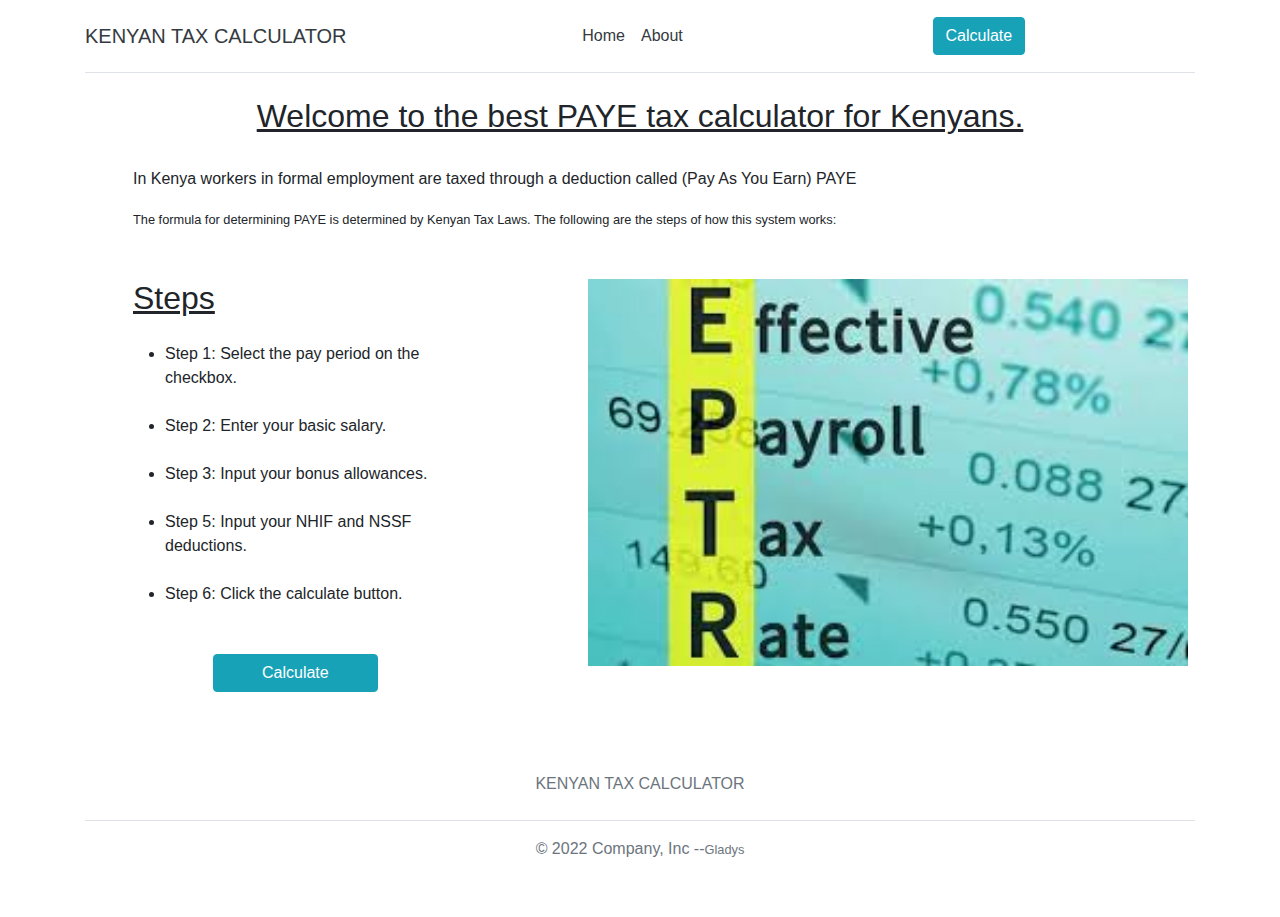
<file: index.html>
<!DOCTYPE html>
<html lang="en">

<head>
    <meta charset="UTF-8">
    <meta http-equiv="X-UA-Compatible" content="IE=edge">
    <meta name="viewport" content="width=device-width, initial-scale=1.0">
    <link rel="stylesheet" href="https://stackpath.bootstrapcdn.com/bootstrap/4.5.2/css/bootstrap.min.css"
        integrity="sha384-JcKb8q3iqJ61gNV9KGb8thSsNjpSL0n8PARn9HuZOnIxN0hoP+VmmDGMN5t9UJ0Z" crossorigin="anonymous">
    <link rel="stylesheet" href="./assets/css/style.css">
    <title>Kenyan Tax application</title>
</head>

<body>
    <div class="container">
        <header
            class="d-flex flex-wrap align-items-center justify-content-center justify-content-md-between py-3 mb-4 border-bottom">
            <a class="navbar-brand text-dark" href="#">KENYAN TAX CALCULATOR</a>

            <ul class="nav col-12 col-md-auto mb-2 justify-content-center mb-md-0">
                <li><a href="#" class="text-dark nav-link px-2 link-secondary">Home</a></li>
                <li><a href="#" class="text-dark nav-link px-2 link-dark">About</a></li>
            </ul>

            <div class="col-md-3 text-end">
                <a href="./assets/tax.html"><button href="./assets/tax.html" type="button"
                        class="btn btn-info me-2">Calculate</button></a>
            </div>
        </header>
    </div>
    <div class="container">
        <h2 class="text-center" style="text-decoration:underline;">Welcome to the best PAYE tax calculator for Kenyans.
        </h2>
        <br>
        <div class="ml-5">
            <p>In Kenya workers in formal employment are taxed through a deduction called (Pay As You Earn) PAYE</p>
            <small>The formula for determining PAYE is determined by Kenyan Tax Laws. The following are the steps of how
                this system works:</small>
            <br><br><br>
            <div class="row">
                <div class="col-md-4">
                    <h2 style="text-decoration:underline;">Steps</h2>
                    <ul class="p-3 ml-3">
                        <li>Step 1: Select the pay period on the checkbox.</li><br>
                        <li>Step 2: Enter your basic salary.</li><br>
                        <li>Step 3: Input your bonus allowances.</li><br>
                        <li>Step 5: Input your NHIF and NSSF deductions.</li><br>
                        <li>Step 6: Click the calculate button.</li><br><br>
                        <a href="./assets/tax.html"><button type="button"
                                class="ml-5  btn-md btn btn-info pl-5 pr-5">Calculate</button></a>
                    </ul>
                </div>
                <div class="col-md-1"></div>
                <div class="col-md-6">
                    <img src="./assets/images/tax.jpeg" alt="tax" width="600">
                </div>
            </div>
        </div>
    </div>
    <div class="container">
        <footer class="py-3 my-4">
            <ul class="nav justify-content-center border-bottom pb-3 mb-3">
                <li class="nav-item"><a href="#" class="nav-link px-2 text-muted">KENYAN TAX CALCULATOR</a></li>
            </ul>
            <p class="text-center text-muted">&copy; 2022 Company, Inc --<small>Gladys</small></p>
        </footer>
    </div>
</body>

</html>
</file>
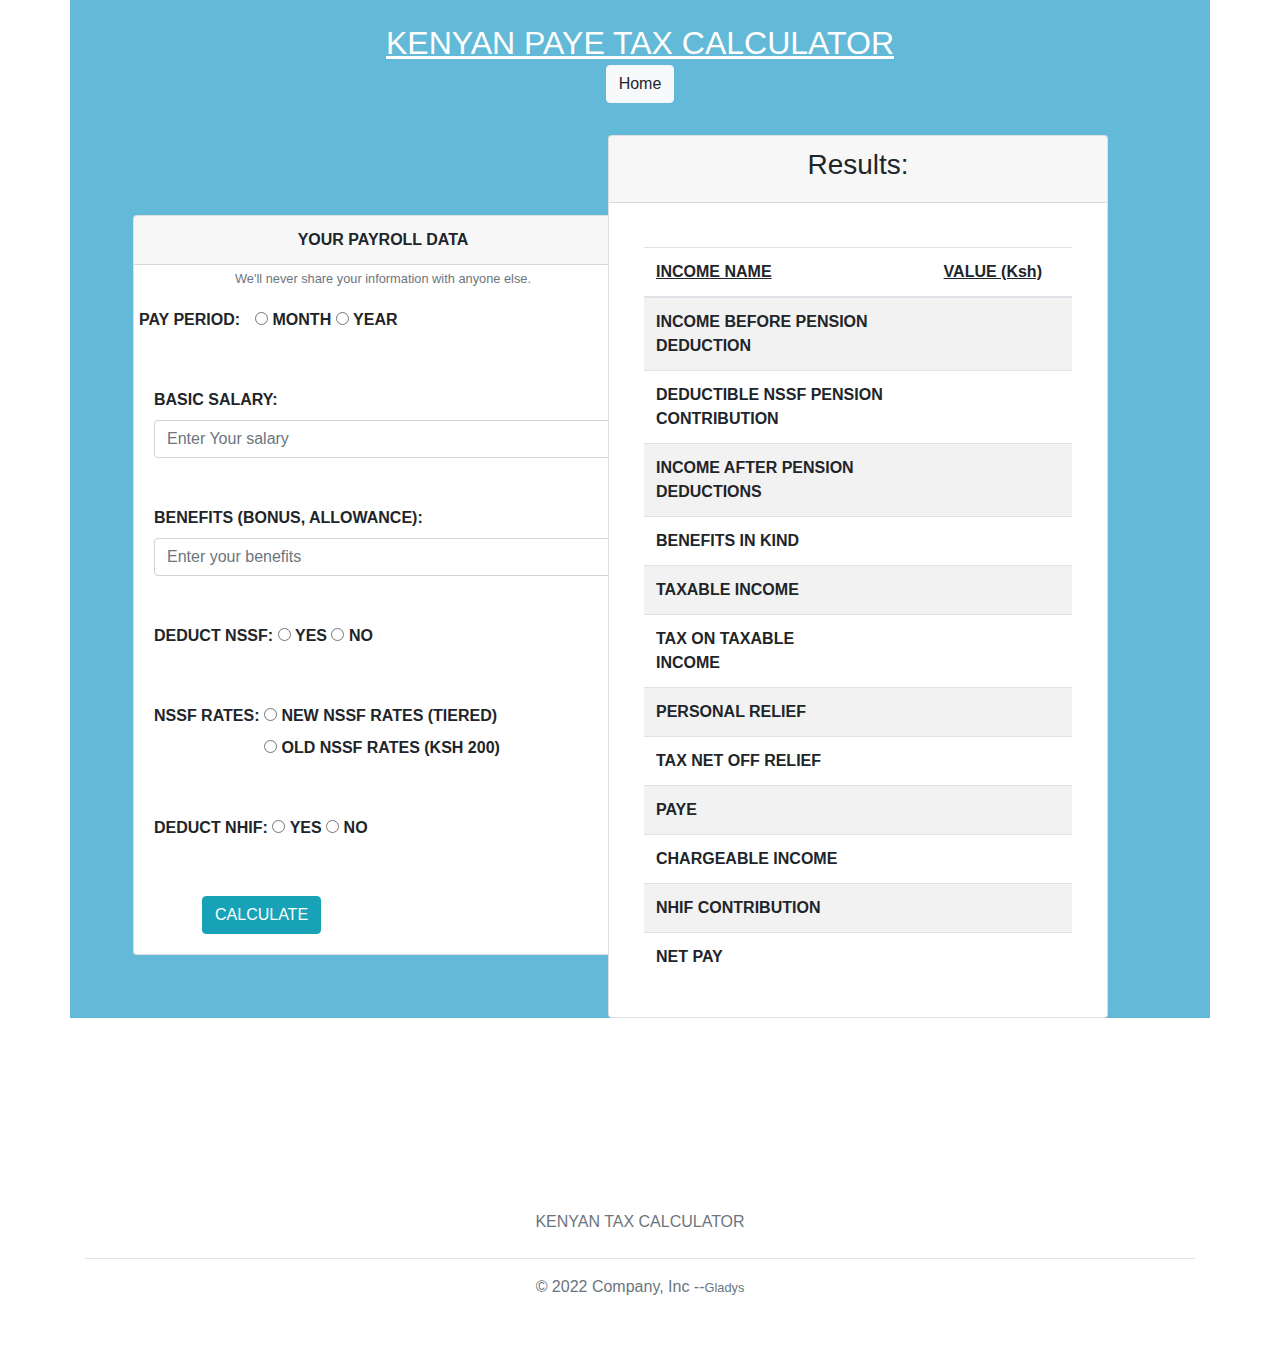
<file: assets/tax.html>
<!DOCTYPE html>
<html lang="en">

<head>
    <meta charset="UTF-8">
    <meta http-equiv="X-UA-Compatible" content="IE=edge">
    <meta name="viewport" content="width=device-width, initial-scale=1.0">
    <link rel="stylesheet" href="https://stackpath.bootstrapcdn.com/bootstrap/4.5.2/css/bootstrap.min.css"
        integrity="sha384-JcKb8q3iqJ61gNV9KGb8thSsNjpSL0n8PARn9HuZOnIxN0hoP+VmmDGMN5t9UJ0Z" crossorigin="anonymous">
    <link rel="stylesheet" href="./css/style.css">
    <title>Kenyan-taxpayer-app</title>
</head>

<body>
    <div class="container tax"><br>
        <h2 class="text-center text-white heading">KENYAN PAYE TAX CALCULATOR <br><a class="btn btn-light"
                href="../index.html">Home</a> </h2><br>
        <div class="row">
            <div class="col-md-5 ml-5">
                <div class="card" style="width:500px; margin-top:80px;">
                    <div class="card-header text-center"> YOUR PAYROLL DATA</div>
                    <small id="emailHelp" class="text-center form-text text-muted">We'll never share your
                        information with anyone else.</small>
                    <div class="card-body">
                        <form>
                            <div class="form-0">
                                <div class="row">
                                    <label for="period">PAY PERIOD:</label>
                                    <div class="col-6">
                                        <input type="radio" id="month" name="pay_period" value="month" />
                                        <label>MONTH</label>

                                        <input type="radio" id="year" name="pay_period" value="year" />
                                        <label>YEAR</label>
                                    </div>
                                </div>
                            </div><br><br>
                            <div class="form-1">
                                <label for="salary">BASIC SALARY:</label>
                                <div class="input-1">
                                    <input type="text" name="salary" id="salary" class="form-control required salary"
                                        placeholder="Enter Your salary">
                                </div>
                            </div><br><br>
                            <div class="form-2">
                                <label for="benefits">BENEFITS (BONUS, ALLOWANCE):</label>
                                <div class="input-2">
                                    <input type="text" name="benefits" id="benefits" class="form-control benefits"
                                        placeholder="Enter your benefits">
                                </div>
                            </div><br><br>
                            <div class="form-3">
                                <label for="nssf">DEDUCT NSSF:</label>
                                <input type="radio" id="nssf_yes" name="deduct_nssf" value="yes" />
                                <label>YES</label>

                                <input type="radio" id="nssf_no" name="deduct_nssf" value="no" />
                                <label>NO</label>
                            </div><br><br>
                            <div class="form-4">
                                <label for="nssfrate">NSSF RATES:</label>
                                <input type="radio" id="new" name="nssf_rate" value="new" />
                                <label>NEW NSSF RATES (TIERED)</label>

                                <input style="margin-left:110px;" type="radio" id="old" name="nssf_rate" value="old" />
                                <label>OLD NSSF RATES (KSH 200)</label>
                            </div><br><br>
                            <div class="form-5">
                                <label for="nhif">DEDUCT NHIF:</label>
                                <input class="modify-e" type="radio" id="nhif_yes" name="deduct_nhif" value="yes" />
                                <label>YES</label>

                                <input class="modify-f" type="radio" id="nhif_no" name="deduct_nhif" value="no" />
                                <label>NO </label>
                            </div><br><br>
                            <div class="form-6 ml-5">
                                <button type="button" onclick="calculateTax()" class="btn btn-info btn-calculate"
                                    id="btn">CALCULATE</button>
                            </div>
                        </form>
                    </div>
                </div>
            </div>
            <div class="col-md-6">
                <div class="card" style="width:500px;">
                    <div class="card-header">
                        <h3 class="text-center">Results:</h3>
                    </div>
                    <div class="card-body">
                        <div class="col">
                            <div class="fxt-content">
                                <div id="payeresults">
                                    <table class="table table-striped">
                                        <thead style="text-decoration:underline;">
                                            <tr>
                                                <th>INCOME NAME</th>
                                                <th>VALUE (Ksh)</th>
                                            </tr>
                                        </thead>
                                        <br>
                                        <tbody>
                                            <tr>
                                                <td>
                                                    INCOME BEFORE PENSION<br> DEDUCTION
                                                </td>
                                                <td id="income_before_pension_deduction">
                                                </td>
                                            </tr>
                                            <tr>
                                                <td>
                                                    DEDUCTIBLE NSSF PENSION<br> CONTRIBUTION
                                                </td>
                                                <td id="deductibleNssfPensionContribution">
                                                </td>
                                            </tr>
                                            <tr>
                                                <td>
                                                    INCOME AFTER PENSION<br> DEDUCTIONS
                                                </td>
                                                <td id="incomeAfterPensiondeductons">
                                                </td>
                                            </tr>
                                            <tr>
                                                <td>BENEFITS IN KIND</td>
                                                <td id="benefits-allowance">
                                                </td>
                                            </tr>
                                            <tr>
                                                <td>TAXABLE INCOME</td>
                                                <td id="taxable_income"></td>
                                            </tr>
                                            <tr>
                                                <td>TAX ON TAXABLE<br> INCOME</td>
                                                <td id="taxOntaxableIncome">
                                                </td>
                                            </tr>
                                            <tr>
                                                <td>PERSONAL RELIEF</td>
                                                <td id="personalRelief"></td>
                                            </tr>
                                            <tr>
                                                <td>TAX NET OFF RELIEF</td>
                                                <td id="taxRelief">
                                                </td>
                                            </tr>
                                            <tr>
                                                <td>PAYE</td>
                                                <td id="paye"></td>
                                            </tr>
                                            <tr>
                                                <td>CHARGEABLE INCOME</td>
                                                <td id="chargeableIncome">
                                                </td>
                                            </tr>
                                            <tr>
                                                <td>NHIF CONTRIBUTION</td>
                                                <td id="nhif">
                                                </td>
                                            </tr>
                                            <tr>
                                                <td>NET PAY</td>
                                                <td id="netPay"></td>
                                            </tr>
                                        </tbody>
                                    </table>
                                </div>
                            </div>
                        </div>
                    </div>
                </div>
            </div>
        </div>
    </div>
    </div>
    <br><br><br><br><br><br>
    </div>
    <div class="container">
        <footer class="py-3 my-4">
            <ul class="nav justify-content-center border-bottom pb-3 mb-3">
                <li class="nav-item"><a href="#" class="nav-link px-2 text-muted">KENYAN TAX CALCULATOR</a></li>
            </ul>
            <p class="text-center text-muted">&copy; 2022 Company, Inc --<small>Gladys</small></p>
        </footer>
    </div>
    <script src="./js/main.js"></script>
    <script src="https://code.jquery.com/jquery-3.5.1.slim.min.js"
        integrity="sha384-DfXdz2htPH0lsSSs5nCTpuj/zy4C+OGpamoFVy38MVBnE+IbbVYUew+OrCXaRkfj" crossorigin="anonymous">
        </script>
</body>

</html>
</file>
<file: assets/css/style.css>
.card {
    font-weight: bold;
}

.tax {
    background-color: rgb(99, 185, 216);
}

.heading {
    text-decoration: underline;
}
</file>
